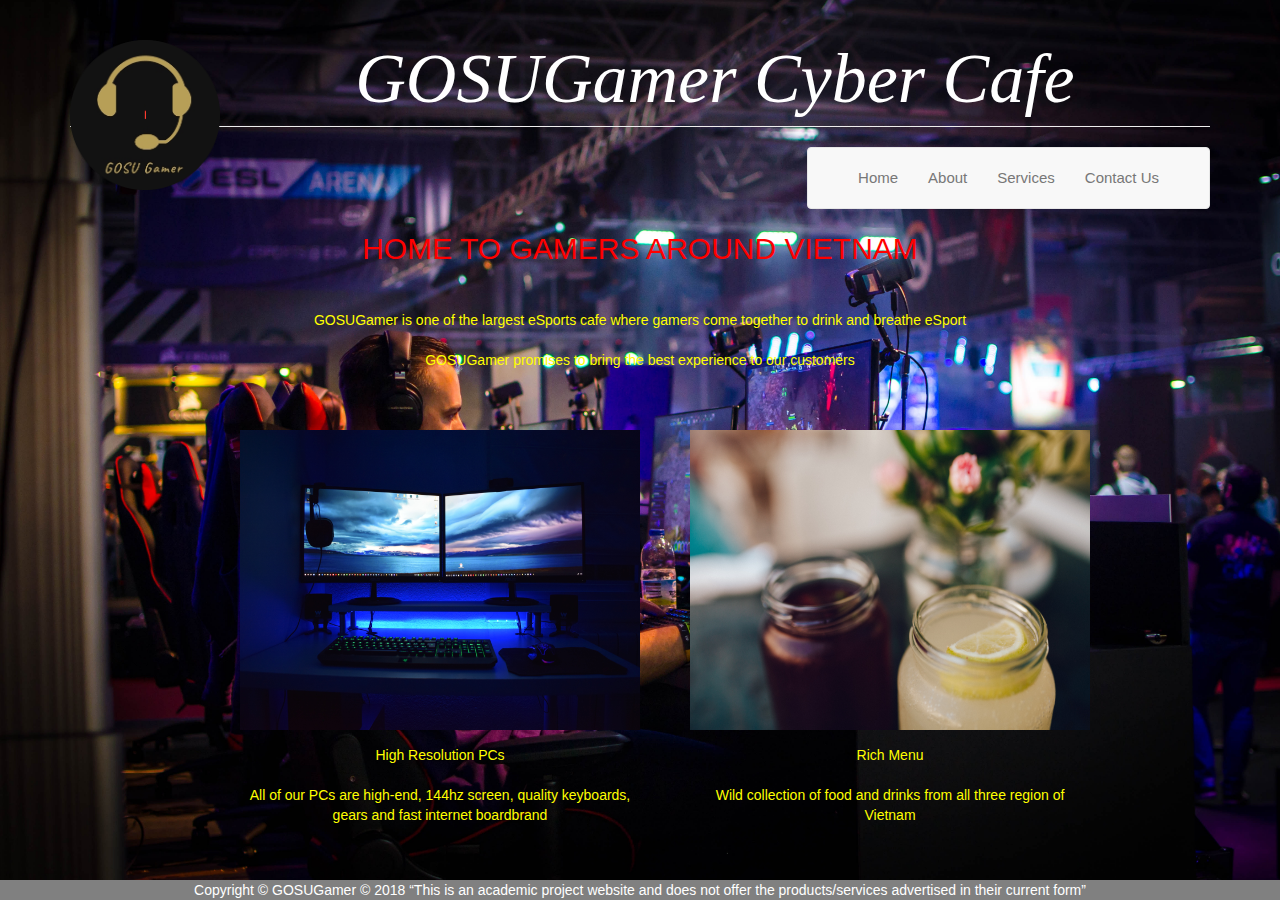
<file: AssessmentTemplate-2/index.html>
<!DOCTYPE html>

<html xmlns="http://www.w3.org/1999/xhtml" xml:lang="en" lang="en">


<head>
     <meta http-equiv="content-type" content="text/html;charset=utf-8" />
    <meta name="viewport" content="width=device-width, initial-scale=1">
    <title>GOSUGamer</title>
    <!-- Bootstrap Core CSS don’t modify this link -->
    <link href="css/bootstrap.min.css" rel="stylesheet">
    <!-- Custom CSS don’t modify this link-->
    <link href="css/YourStyle.css" rel="stylesheet">
    <link rel="shortcut icon" type="image/x-icon" href="image/logo.png">
    
</head>

<body>

<div class="container">
	
	<div id="header">
	<div class="logo">
		<img src="image/logo.png" alt="logo">
		<h1 class="page-header">   GOSUGamer Cyber Cafe    </h1>
		</div>
	<div>
	<nav class="navbar navbar-default">
<div class="container-fluid">
<ul class="nav navbar-nav">
<li><a href="index.html"  title="home">Home</a></li>
<li><a href="about.html" title="part 1">About</a></li>
<li><a href="services.html" title="part 2">Services</a></li>
<li><a href="contact.html" title="part 3">Contact Us</a></li>

</li>
</div>
</nav>
	</div>
	<div id="main">
	<h2> HOME TO GAMERS AROUND VIETNAM</h2>
	<P> GOSUGamer is one of the largest eSports cafe where gamers come together to drink and breathe eSport</P>
	<p>GOSUGamer promises to bring the best experience to our customers</p>
	
	<table id="table1">
		<tr></tr>
		<tr>
			<td></td>
			<td><img src="image/pic3.jpg" alt="high resolution PCs" class="picture"></td>
			<td></td>
			<td><img src="image/pic4.jpg" alt="Rich Menu" class="picture"></td>
	
		</tr>
		<tr>
			<td></td>
			<td>High Resolution PCs</td>
			<td ></td>
			<td>Rich Menu</td>
		</tr>
		<tr>
			<td></td>
			<td>All of our PCs are high-end, 144hz screen, quality keyboards, gears and fast internet boardbrand</td>
			<td></td>
			<td>Wild collection of food and drinks from all three region of Vietnam</td>
		
		
		</tr>
	
	</table>

	
	</div>
        <div class="row">
            <div class="col-lg-12">
                
            </div>
		</div>
		<div id="footer">
			 Copyright &copy; GOSUGamer &copy; 2018
		“This is an academic project website and does not offer the products/services advertised in their current form”
		</div>
</div>


     <!-- End of Page Content -->
 
 
    <!-- jQuery -->
    <script src="js/jquery.js"></script>

    <!-- Bootstrap Core JavaScript -->
    <script src="js/bootstrap.min.js"></script>

   </div>

   
   
   
   
</body>

</html>
</file>
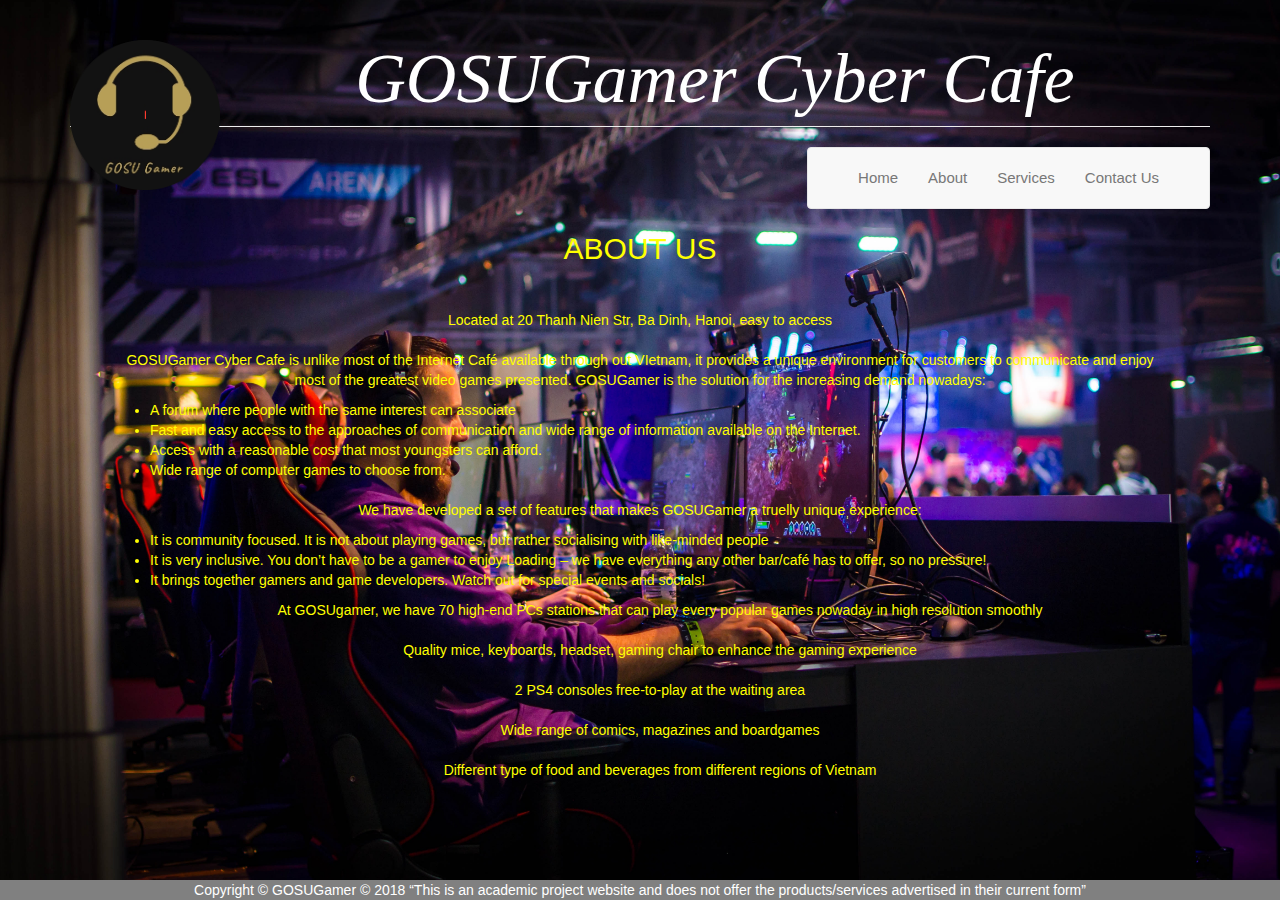
<file: AssessmentTemplate-2/About.html>
<!DOCTYPE html>

<html xmlns="http://www.w3.org/1999/xhtml" xml:lang="en" lang="en">


<head>
     <meta http-equiv="content-type" content="text/html;charset=utf-8" />
    <meta name="viewport" content="width=device-width, initial-scale=1">
    <title>GOSUGamer</title>
    <!-- Bootstrap Core CSS don’t modify this link -->
    <link href="css/bootstrap.min.css" rel="stylesheet">
    <!-- Custom CSS don’t modify this link-->
    <link href="css/YourStyle.css" rel="stylesheet">
    <link rel="shortcut icon" type="image/x-icon" href="image/logo.png">
    
</head>


<body>
	<div class="container">
	
	<div id="header">
	<div class="logo">
		<img src="image/logo.png">
		<h1 class="page-header">   GOSUGamer Cyber Cafe    </h1>
		</div>
	<div>
	<nav class="navbar navbar-default">
<div class="container-fluid">
<ul class="nav navbar-nav">
<li><a href="index.html"  title="home">Home</a></li>
<li><a href="about.html" title="part 1">About</a></li>
<li><a href="services.html" title="part 2">Services</a></li>
<li><a href="contact.html" title="part 3">Contact Us</a></li>

</li>
</div>
</nav>

<div id="main">
	<h3>ABOUT US</h3>
	<p>Located at 20 Thanh Nien Str, Ba Dinh, Hanoi, easy to access</p>
	<p>GOSUGamer Cyber Cafe is unlike most of the Internet Café available through out VIetnam, it provides a unique environment for customers to communicate and enjoy most of the greatest video games presented.  GOSUGamer is the solution for the increasing demand nowadays: </p>
	<ul>
		<li>A forum where people with the same interest can associate</li>
		<li>Fast and easy access to the approaches of communication and wide range of information available on the Internet.</li>
		<li>Access with a reasonable cost that most youngsters can afford.</li>
		<li>Wide range of computer games to choose from.</li>
	</ul>
	<p>We have developed a set of features that makes GOSUGamer a truelly unique experience:</p>
	<ul>
		<li>It is community focused. It is not about playing games, but rather socialising with like-minded people</li>
		<li>It is very inclusive. You don’t have to be a gamer to enjoy Loading – we have everything any other bar/café has to offer, so no pressure!</li>
		<li>It brings together gamers and game developers. Watch out for special events and socials!</li>
	<p>At GOSUgamer, we have 70 high-end PCs stations that can play every popular games nowaday in high resolution smoothly</p>
	<p>Quality mice, keyboards, headset, gaming chair to enhance the gaming experience</p>
	<p>2 PS4 consoles free-to-play at the waiting area</p>
	<p>Wide range of comics, magazines and boardgames</p>
	<p>Different type of food and beverages from different regions of Vietnam</p>
	</ul>



</div>


<div id="footer">
			 Copyright &copy; GOSUGamer &copy; 2018
		“This is an academic project website and does not offer the products/services advertised in their current form”
		</div>
</body>

</html>
</file>
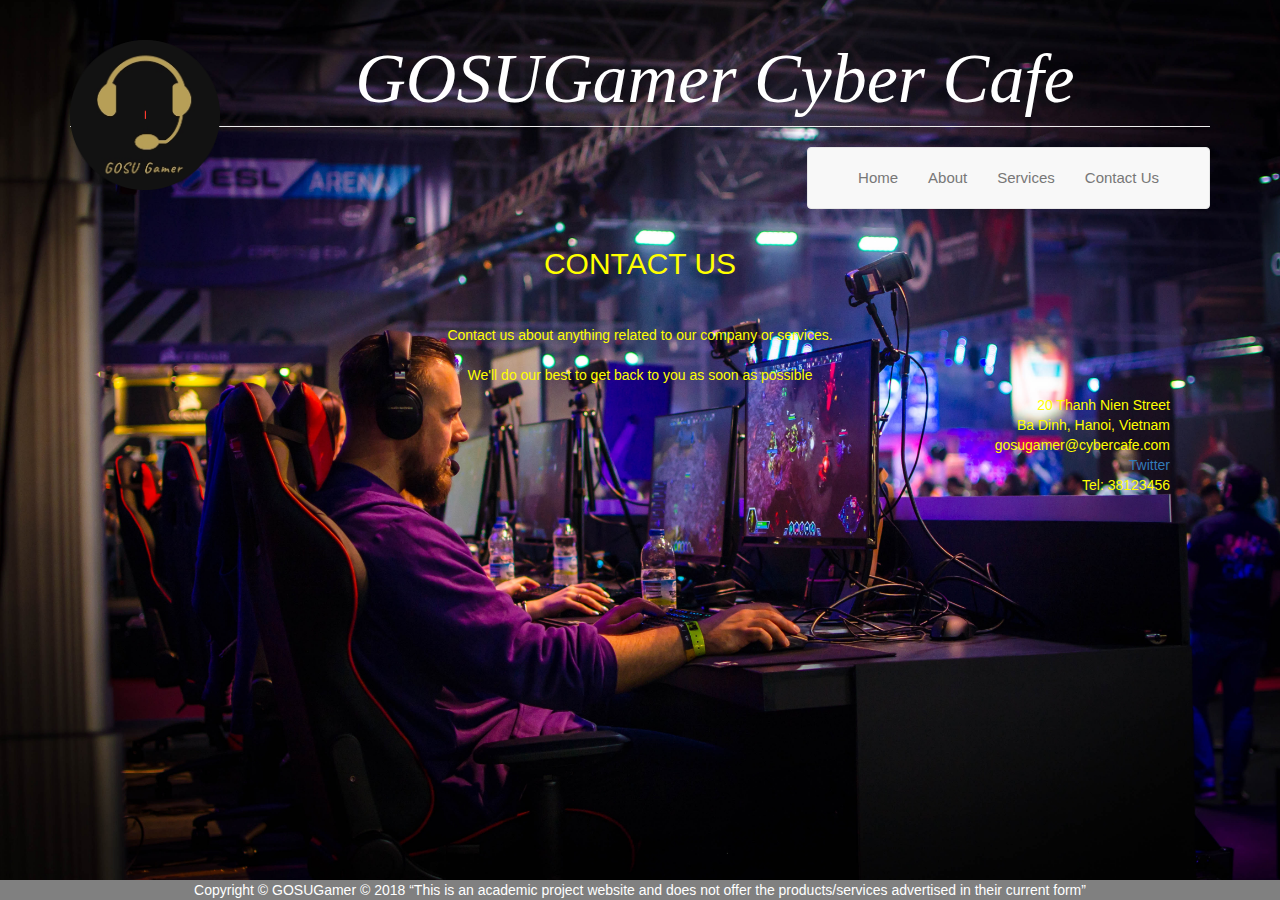
<file: AssessmentTemplate-2/contact.html>
<!DOCTYPE html>

<html xmlns="http://www.w3.org/1999/xhtml" xml:lang="en" lang="en">


<head>
     <meta http-equiv="content-type" content="text/html;charset=utf-8" />
    <meta name="viewport" content="width=device-width, initial-scale=1">
    <title>GOSUGamer</title>
    <!-- Bootstrap Core CSS don’t modify this link -->
    <link href="css/bootstrap.min.css" rel="stylesheet">
    <!-- Custom CSS don’t modify this link-->
    <link href="css/YourStyle.css" rel="stylesheet">
    <link rel="shortcut icon" type="image/x-icon" href="image/logo.png">
    
</head>


<body>
	<div class="container">
	
	<div id="header">
	<div class="logo">
		<img src="image/logo.png">
		<h1 class="page-header">   GOSUGamer Cyber Cafe    </h1>
		</div>
	<div>
	<nav class="navbar navbar-default">
<div class="container-fluid">
<ul class="nav navbar-nav">
<li><a href="index.html"  title="home">Home</a></li>
<li><a href="about.html" title="part 1">About</a></li>
<li><a href="services.html" title="part 2">Services</a></li>
<li><a href="contact.html" title="part 3">Contact Us</a></li>

</li>
</div>
</nav>
<div id="main">
	<h6>CONTACT US</h6>
	<p>Contact us about anything related to our company or services.</p>
	<p>We'll do our best to get back to you as soon as possible</p>
	<ul class="contact">
		<li>20 Thanh Nien Street</li>
		<li>Ba Dinh, Hanoi, Vietnam</li>
		<li>gosugamer@cybercafe.com</li>
		<li><a href="https://twitter.com/GOSUGamer1">Twitter</a></li>
		<li>Tel: 38123456</li>
		
	
	</ul>

</div>

<div id="footer">
			 Copyright &copy; GOSUGamer &copy; 2018
		“This is an academic project website and does not offer the products/services advertised in their current form”
		</div>
</body>

</html>
</file>
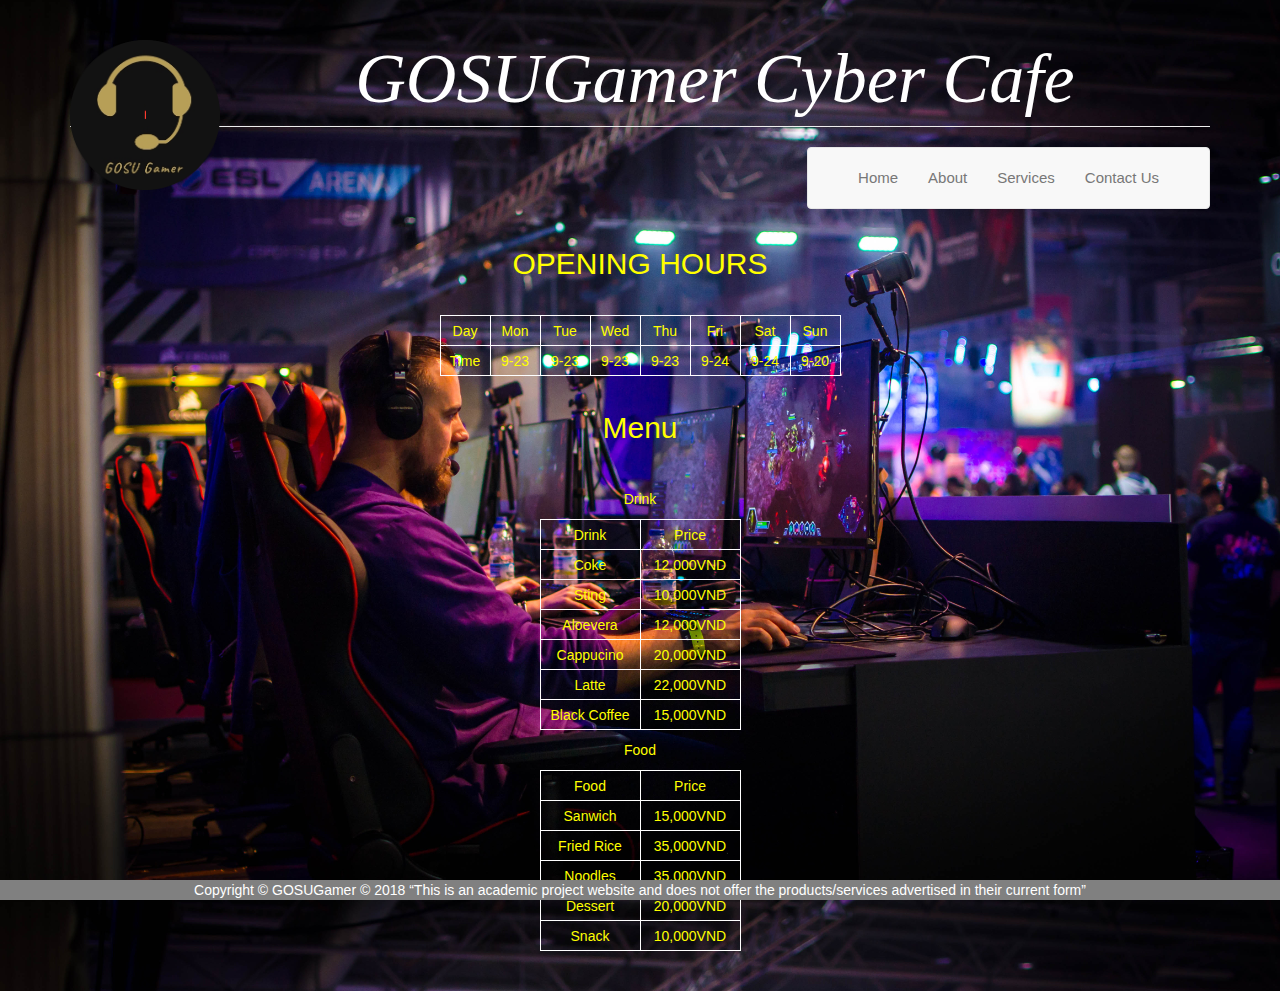
<file: AssessmentTemplate-2/services.html>
<!DOCTYPE html>

<html xmlns="http://www.w3.org/1999/xhtml" xml:lang="en" lang="en">


<head>
     <meta http-equiv="content-type" content="text/html;charset=utf-8" />
    <meta name="viewport" content="width=device-width, initial-scale=1">
    <title>GOSUGamer</title>
    <!-- Bootstrap Core CSS don’t modify this link -->
    <link href="css/bootstrap.min.css" rel="stylesheet">
    <!-- Custom CSS don’t modify this link-->
    <link href="css/YourStyle.css" rel="stylesheet">
    <link rel="shortcut icon" type="image/x-icon" href="image/logo.png">
    
</head>


<body>
	<div class="container">
	
	<div id="header">
	<div class="logo">
		<img src="image/logo.png">
		<h1 class="page-header">   GOSUGamer Cyber Cafe    </h1>
		</div>
	<div>
	<nav class="navbar navbar-default">
<div class="container-fluid">
<ul class="nav navbar-nav">
<li><a href="index.html"  title="home">Home</a></li>
<li><a href="about.html" title="part 1">About</a></li>
<li><a href="services.html" title="part 2">Services</a></li>
<li><a href="contact.html" title="part 3">Contact Us</a></li>

</li>
</div>
</nav>

<div id="main">
	<h4>OPENING HOURS</h4>
	
<table class="table2">
	<tr>
		<td >Day</td>
		<td >Mon</td>
		<td >Tue</td>
		<td >Wed</td>
		<td >Thu</td>
		<td >Fri</td>
		<td >Sat</td>
		<td >Sun</td>
	</tr>
	<tr>
		<td >Time</td>
		<td >9-23</td>
		<td >9-23</td>
		<td >9-23</td>
		<td >9-23</td>
		<td >9-24</td>
		<td >9-24</td>
		<td >9-20</td>
	</tr>

</table>
<h5> Menu</h5>
<p>Drink</p>
<table class="table3">
	<tr>
		<td>Drink</td>
		<td>Price</td>
	</tr>
<tr>
		<td>Coke</td>
		<td>12,000VND</td>
	</tr>
<tr>
		<td>Sting</td>
		<td>10,000VND</td>
	</tr>
<tr>
		<td>Aloevera</td>
		<td>12,000VND</td>
	</tr>
<tr >
		<td>Cappucino</td>
		<td>20,000VND</td>
	</tr>
	<tr>
		<td>Latte</td>
		<td>22,000VND</td>
	</tr>
	<tr>
		<td>Black Coffee</td>
		<td>15,000VND</td>
	</tr>
</table>
<p>Food</p>


<table class="table3">
	<tr>
		<td>Food</td>
		<td>Price</td>
	</tr>
	<tr>
		<td>Sanwich</td>
		<td>15,000VND</td>
	</tr>
	<tr>
		<td>Fried Rice</td>
		<td>35,000VND</td>
	</tr>
<tr>
		<td>Noodles</td>
		<td>35,000VND</td>
	</tr>
	<tr>
		<td>Dessert</td>
		<td>20,000VND</td>
	</tr>
	<tr>
		<td>Snack</td>
		<td>10,000VND</td>
	</tr>







</table>

</div>


<div id="footer">
			 Copyright &copy; GOSUGamer &copy; 2018
		“This is an academic project website and does not offer the products/services advertised in their current form”
		</div>
</body>

</html>
</file>
<file: AssessmentTemplate-2/css/YourStyle.css>
h1
{
font-size: 70px;
font-style: italic;
font-family: "Herculanum";
color: white;
text-align: center;
}




.navbar
{
display: inline-block;
float: right;
color: white;
padding: 5px 20px;
font-family: "Roboto", sans-serif;
font-size: 15px;
}
.logo img
{
	width: 150px;
	height: auto;
	float: left;
}
body
{
background-image: url("../image/pic2.jpg");
background-size: cover;
height: 100vh;
background-position: center; 

}
#main{
color: yellow;
padding: 40px;
}
h2
{
padding: 25px;
text-align: center;
font-size: 30px;
color: red;
}
h3
{
padding: 25px;
text-align: center;
font-size: 30px;
}
h4{
padding: 50px 25px 25px 25px;
text-align: center;
font-size: 30px;
}
h5{
padding: 25px;
text-align: center;
font-size: 30px;
}
h6{
padding: 50px 25px 25px 25px;
text-align: center;
font-size: 30px;
}

.contact{
list-style-type: none;
text-align: right;
}
#footer{
position: fixed;
left: 0;
bottom: 0;
width: 100%;
text-align: center;
color: white;
background-color: grey;
}
p{
text-align: center;
padding-top: 10px;
}
#table1{

text-align: center;
}
#table1 tr, #table1 td{
width:50px;
height:50px;
}
.table2{
border: 1px solid white;}
.table2 tr,.table2 td{
width: 50px;
height: 30px;
text-align: center;
border: 1px solid white;
}
table{
margin: auto;
}
.table3{
border: 1px solid white;}
.table3 tr td{
width:100px;
height:30px;
text-align: center;
border: 1px solid white;

}

.picture {
width:400px;
height:300px;
}
</file>
